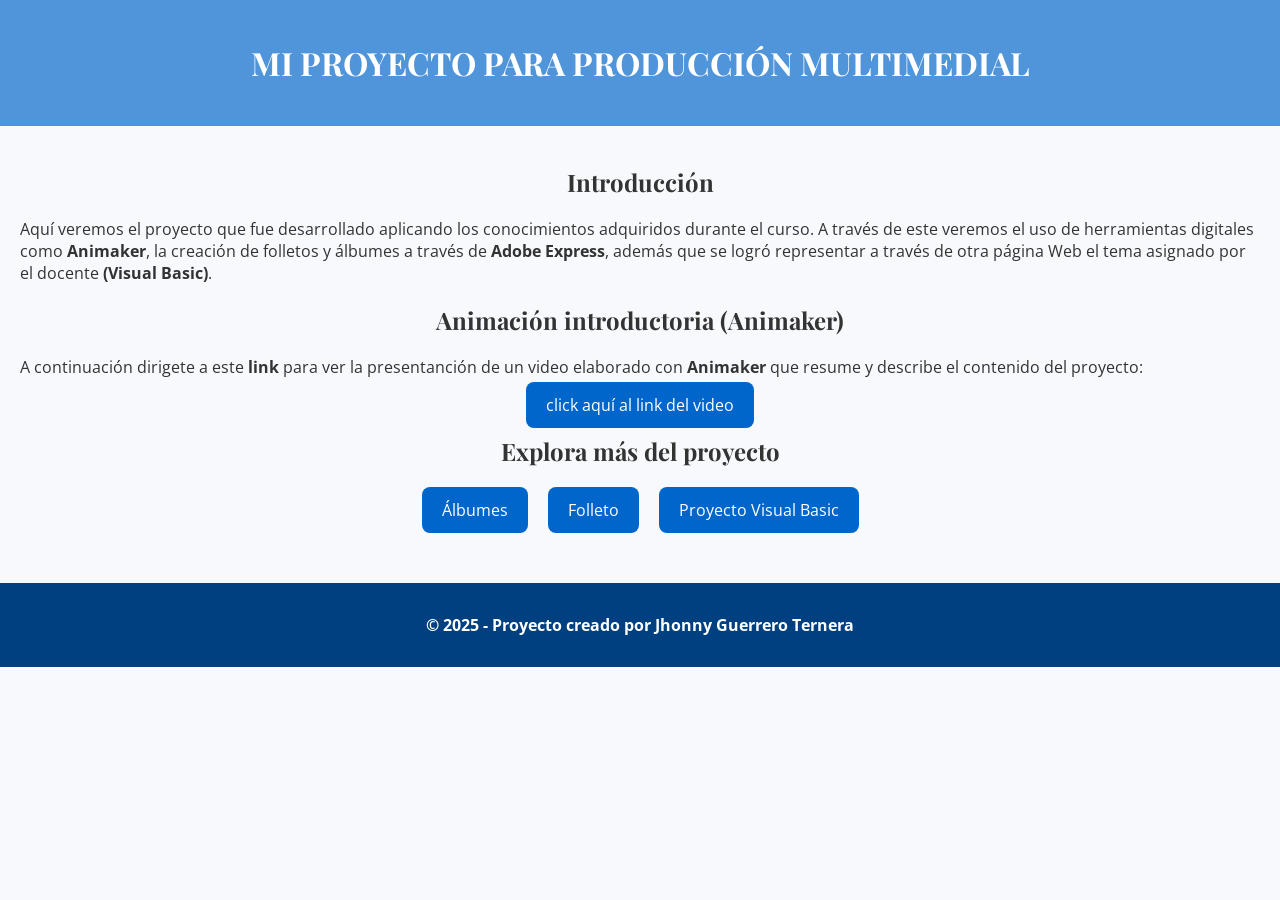
<file: index.html>
<!DOCTYPE html>
<html lang="es">
<head>
  <meta charset="UTF-8">
  <title>Presentación del Proyecto</title>
  <link href="https://fonts.googleapis.com/css2?family=Open+Sans&family=Playfair+Display:wght@600&display=swap" rel="stylesheet">
  <link rel="stylesheet" href="style.css">
</head>
<body>
  <header>
    <h1>MI PROYECTO PARA PRODUCCIÓN MULTIMEDIAL</h1>
  </header>
  <main>
    <section>
      <h2>Introducción</h2>
      <p>Aquí veremos el proyecto que fue desarrollado aplicando los conocimientos adquiridos durante el curso. A través de este veremos el uso de herramientas digitales como <b>Animaker</b>, la creación de folletos y álbumes a través de <b>Adobe Express</b>, además que se logró representar a través de otra página Web el tema asignado por el docente <b>(Visual Basic)</b>.</p>

    </section>

    <section>
      <h2>Animación introductoria (Animaker)
      </h2>
      <p>A continuación dirigete a este <b>link</b> para ver la presentanción de un video elaborado con <b>Animaker</b> que resume y describe el contenido del proyecto:</p>
    <center><a href="https://app.animaker.com/animo/6FeR5JQ08UJI6CAu/?paymentGate=free" class="boton"> click aquí al link del video</a></center>
    </section>

    <section>
      <h2>Explora más del proyecto</h2>
      <div class="menu-secciones">
        <a href="albumes.html" class="boton">Álbumes</a>
        <a href="folleto.html" class="boton">Folleto</a>
        <a href="https://jh0nny61.github.io/Pagina-Web/" class="boton">Proyecto Visual Basic</a>
      </div>
    </section>
  </main>

  <footer>
    <b><p>&copy; 2025 - Proyecto creado por Jhonny Guerrero Ternera</p></b>
  </footer>
</body>
</html>
</file>
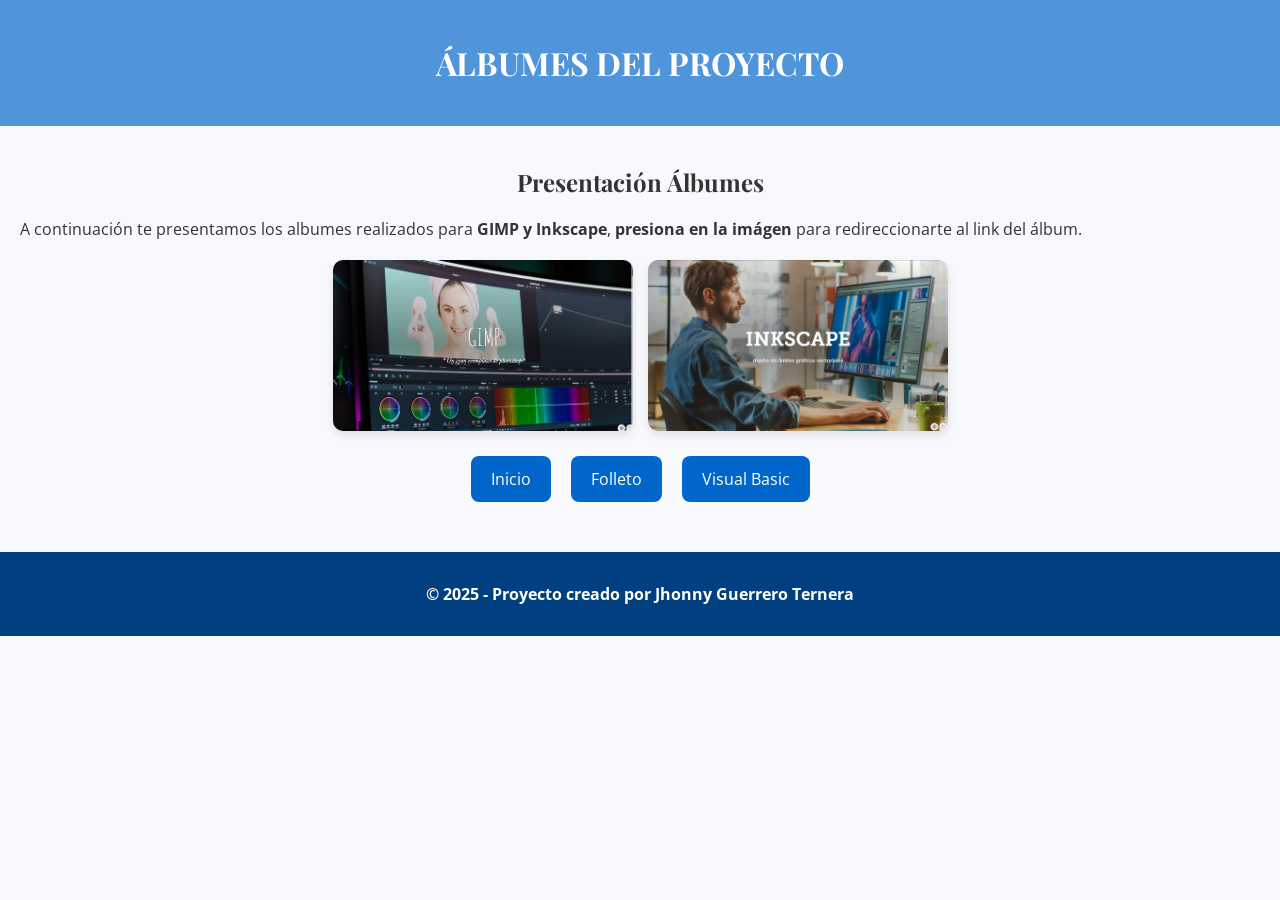
<file: albumes.html>
<!DOCTYPE html>
<html lang="es">
<head>
  <meta charset="UTF-8">
  <title>Álbumes del Proyecto</title>
  <link href="https://fonts.googleapis.com/css2?family=Open+Sans&family=Playfair+Display:wght@600&display=swap" rel="stylesheet">
  <link rel="stylesheet" href="style.css">
</head>
<body>
  <header>
    <h1>ÁLBUMES DEL PROYECTO</h1>
  </header>

  <main>
    <section>
      <h2> Presentación Álbumes </h2>
      <p>A continuación te presentamos los albumes realizados para <b> GIMP y Inkscape</b>, <b>presiona en la imágen</b> para redireccionarte al link del álbum. </p>
      <div class="galeria">
        <a href="https://new.express.adobe.com/webpage/design/urn:aaid:sc:VA6C2:91f8a9f8-d8d1-47c3-99cd-e6dcf1f13762" target="_blank">
          <img src="img/gimp.PNG" alt="Álbum de GIMP">
        </a>
        
        <a href="https://new.express.adobe.com/webpage/design/urn:aaid:sc:VA6C2:9a637e1c-3a6f-4cc9-95ad-1bcd7272c79d" target="_blank">
          <img src="img/ink.PNG" alt="Álbum de Inkscape">
        </a>
        
      </div>
    

    <div class="menu-secciones">
      <a href="index.html" class="boton">Inicio</a>
      <a href="folleto.html" class="boton">Folleto</a>
      <a href="https://jh0nny61.github.io/Pagina-Web/" class="boton">Visual Basic</a>
    </div>
  </main>

  <footer>
    <b><p>&copy; 2025 - Proyecto creado por Jhonny Guerrero Ternera</p></b>
  </footer>
</body>
</html>
</file>
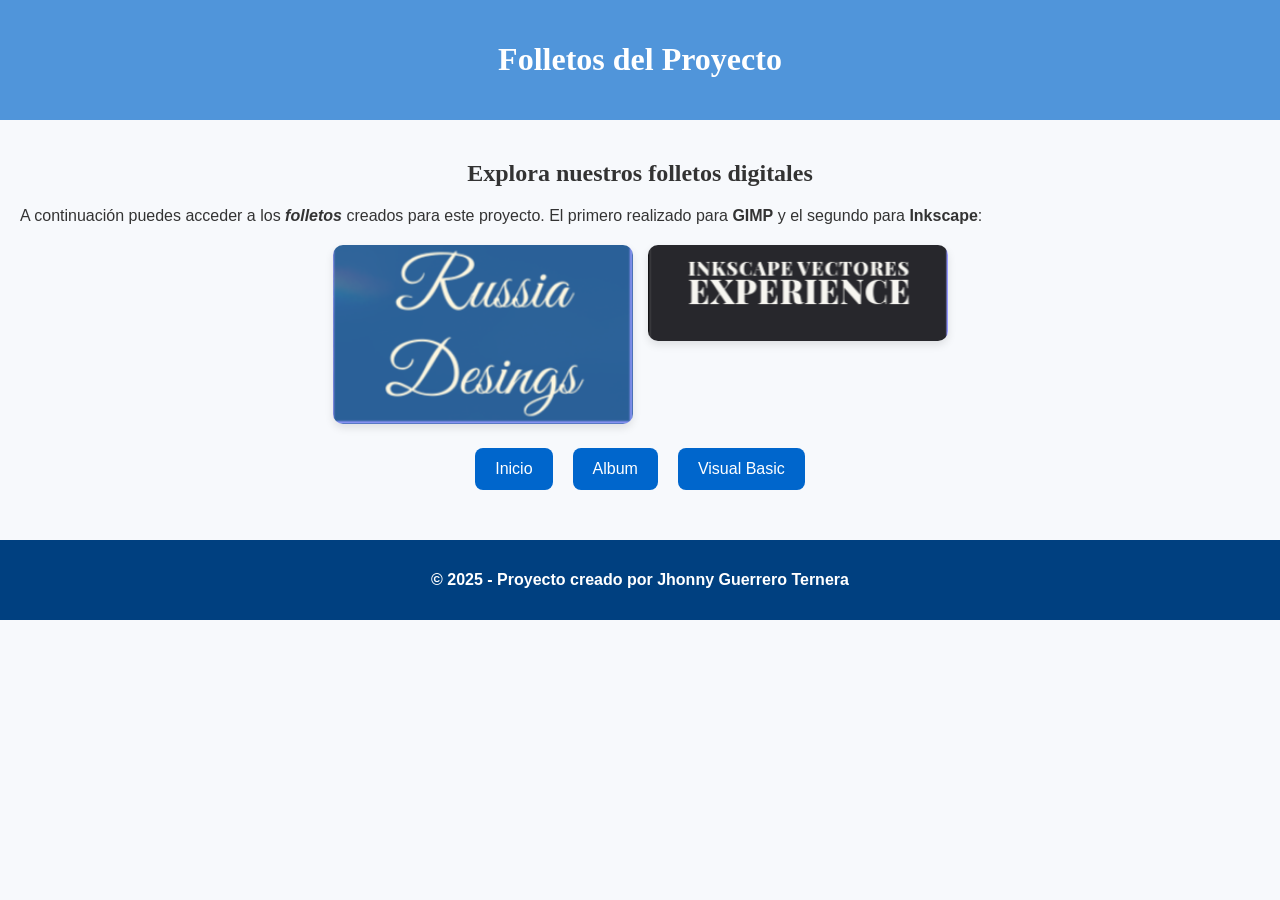
<file: folleto.html>
<!DOCTYPE html>
<html lang="es">
<head>
  <meta charset="UTF-8">
  <title>Folletos del Proyecto</title>
  <link rel="stylesheet" href="style.css">
</head>
<body>
  <header>
    <h1>Folletos del Proyecto</h1>
  </header>

  <main>
    <section>
      <h2>Explora nuestros folletos digitales</h2>
      <p>A continuación puedes acceder a los <b><i>folletos</i></b> creados para este proyecto. El primero realizado para <b>GIMP</b> y el segundo para <b>Inkscape</b>:</p>

      <div class="galeria">
        <a href="https://new.express.adobe.com/id/urn:aaid:sc:VA6C2:3227ace1-726d-5889-90b0-7e3360794314?invite=true&accept=true&promoid=Z2G1FQKR&mv=other" target="_blank">
          <img src="img/rusia.PNG" alt="Folleto de GIMP">
        </a>
        
        <a href="https://new.express.adobe.com/id/urn:aaid:sc:VA6C2:1ca616d8-48c4-587f-b585-b4ee5cdfa042?invite=true&accept=true&promoid=Z2G1FQKR&mv=other
        " target="_blank">
          <img src="img/ink exp.PNG" alt="Folleto de Inkscape">
        </a>
      </div>
    

    <div class="menu-secciones">
      <a href="index.html" class="boton">Inicio</a>
      <a href="albumes.html" class="boton">Album</a>
      <a href="https://jh0nny61.github.io/Pagina-Web/" class="boton">Visual Basic</a>
    </div>
  </main>

  <footer>
    <b><p>&copy; 2025 - Proyecto creado por Jhonny Guerrero Ternera</p></b>
  </footer>
</body>
</html>
</file>
<file: style.css>
body {
  font-family: 'Open Sans', sans-serif;
  background-color: #f7f9fc;
  margin: 0;
  padding: 0;
  color: #333;
}

header {
  background-color: #5095da;
  color: rgb(255, 255, 255);
  text-align: center;
  padding: 20px;
}

main {
  padding: 20px;
  animation: fadeIn 1s ease-in-out;
}

h1, h2 {
  text-align: center;
  font-family: 'Playfair Display', serif;
}

.menu-secciones {
  display: flex;
  justify-content: center;
  gap: 20px;
  flex-wrap: wrap;
  margin-top: 20px;
}

.boton {
  background-color: #0066cc;
  color: white;
  padding: 12px 20px;
  text-decoration: none;
  border-radius: 8px;
  transition: background-color 0.3s ease, transform 0.2s ease;
}

.boton:hover {
  background-color: #004d99;
  transform: scale(1.05);
}

footer {
  background-color: #004080;
  color: white;
  text-align: center;
  padding: 15px;
  margin-top: 30px;
}

@keyframes fadeIn {
  from { opacity: 0; }
  to { opacity: 1; }
}

.galeria {
  display: flex;
  flex-wrap: wrap;
  justify-content: center;
  gap: 15px;
  margin-top: 20px;
}

.galeria img {
  width: 300px;
  height: auto;
  border-radius: 10px;
  box-shadow: 0 4px 8px rgba(0,0,0,0.1);
  transition: transform 0.3s;
}

.galeria img:hover {
  transform: scale(1.05);
}
</file>
